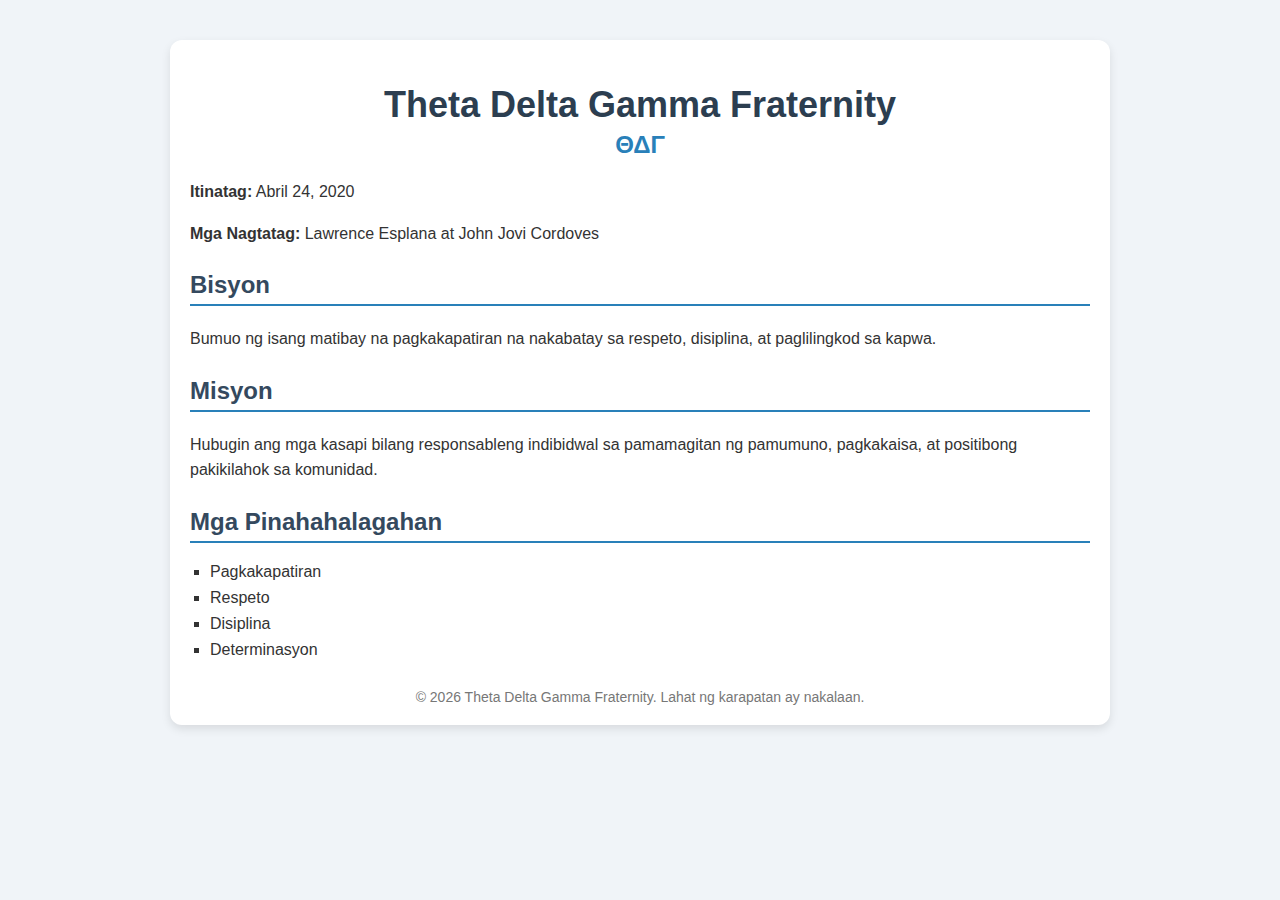
<file: index.html>
<!DOCTYPE html>
<html lang="tl">
<head>
    <meta charset="UTF-8">
    <title>Theta Delta Gamma Fraternity</title>
    <meta name="description" content="Ang Theta Delta Gamma Fraternity ay isang independent Greek-letter fraternity na itinatag noong Abril 24, 2020 na nagtataguyod ng pagkakapatiran, respeto, at pag kakaisa.">
    <!-- Link sa external CSS -->
    <link rel="stylesheet" href="style.css">
</head>
<body>
    <div class="container">
        <h1>Theta Delta Gamma Fraternity</h1>
        <h3>ΘΔΓ</h3>

        <p><strong>Itinatag:</strong> Abril 24, 2020</p>
        <p><strong>Mga Nagtatag:</strong> Lawrence Esplana at John Jovi Cordoves</p>

        <h2>Bisyon</h2>
        <p>
            Bumuo ng isang matibay na pagkakapatiran na nakabatay sa respeto,
            disiplina, at paglilingkod sa kapwa.
        </p>

        <h2>Misyon</h2>
        <p>
            Hubugin ang mga kasapi bilang responsableng indibidwal sa pamamagitan ng
            pamumuno, pagkakaisa, at positibong pakikilahok sa komunidad.
        </p>

        <h2>Mga Pinahahalagahan</h2>
        <ul>
            <li>Pagkakapatiran</li>
            <li>Respeto</li>
            <li>Disiplina</li>
            <li>Determinasyon</li>
        </ul>

    

        <div class="footer">
            &copy; 2026 Theta Delta Gamma Fraternity. Lahat ng karapatan ay nakalaan.
        </div>
    </div>
</body>
</html>
</file>
<file: style.css>
body {
    font-family: 'Arial', sans-serif;
    background-color: #f0f4f8;
    margin: 0;
    padding: 0;
    color: #333;
}

.container {
    width: 90%;
    max-width: 900px;
    margin: auto;
    padding: 20px;
    background-color: #ffffff;
    box-shadow: 0 4px 10px rgba(0,0,0,0.1);
    border-radius: 12px;
    margin-top: 40px;
    margin-bottom: 40px;
}

h1 {
    color: #2c3e50;
    text-align: center;
    font-size: 36px;
    margin-bottom: 5px;
}

h3 {
    color: #2980b9;
    text-align: center;
    font-size: 24px;
    margin-top: 0;
    margin-bottom: 20px;
}

h2 {
    color: #34495e;
    border-bottom: 2px solid #2980b9;
    padding-bottom: 5px;
    margin-top: 25px;
}

p {
    line-height: 1.6;
    margin-bottom: 15px;
}

ul {
    list-style-type: square;
    padding-left: 20px;
}

li {
    margin-bottom: 8px;
}

.footer {
    text-align: center;
    font-size: 14px;
    color: #777;
    margin-top: 30px;
}
</file>
